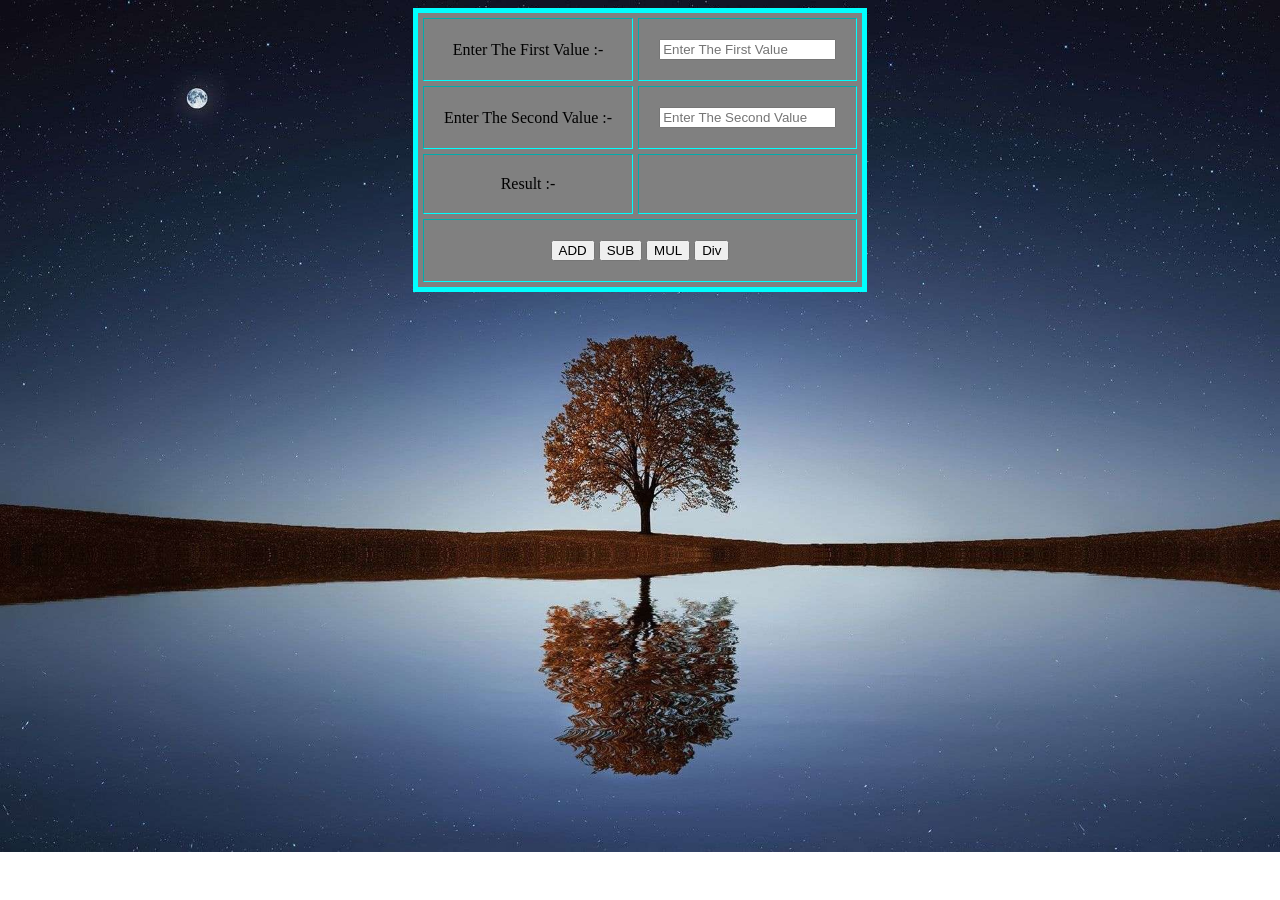
<file: index.html>
<!DOCTYPE html>
<html lang="en">

<head>
    <meta charset="UTF-8">
    <meta http-equiv="X-UA-Compatible" content="IE=edge">
    <meta name="viewport" content="width=device-width, initial-scale=1.0">
    <link rel="stylesheet" href="style.css">
    <title>Document</title>
</head>

<body>
    <table class="table" border cellpadding="20px" cellspacing="5px" align="center">
        <tr>
            <td>Enter The First Value :-</td>
            <td><input type="text" name="" id="val1" placeholder="Enter The First Value"></td>
        </tr>
        <tr>
            <td>Enter The Second Value :-</td>
            <td><input type="text" name="" id="val2" placeholder="Enter The Second Value"></td>
        </tr>
        <tr>
            <td>Result :-</td>
            <td id="res"></td>
        </tr>
        <tr>
            <td colspan="2">
                <button onclick="add()">ADD</button>
                <button onclick="sub()">SUB</button>
                <button onclick="mul()">MUL</button>
                <button onclick="div()">Div</button>
            </td>
        </tr>
    </table>
    <script src="JS.js"></script>
</body>

</html>
</file>
<file: style.css>
body {
    background-image: url(eddUntitled.png);
    background-repeat: no-repeat;
    background-size: cover;
    user-select: none;
}

.table {
    text-align: center;
    align-items: center;
    align-content: center;
    box-align: center;
    background-color: #808080;
    border: 5px solid #00ffff;
}
</file>
